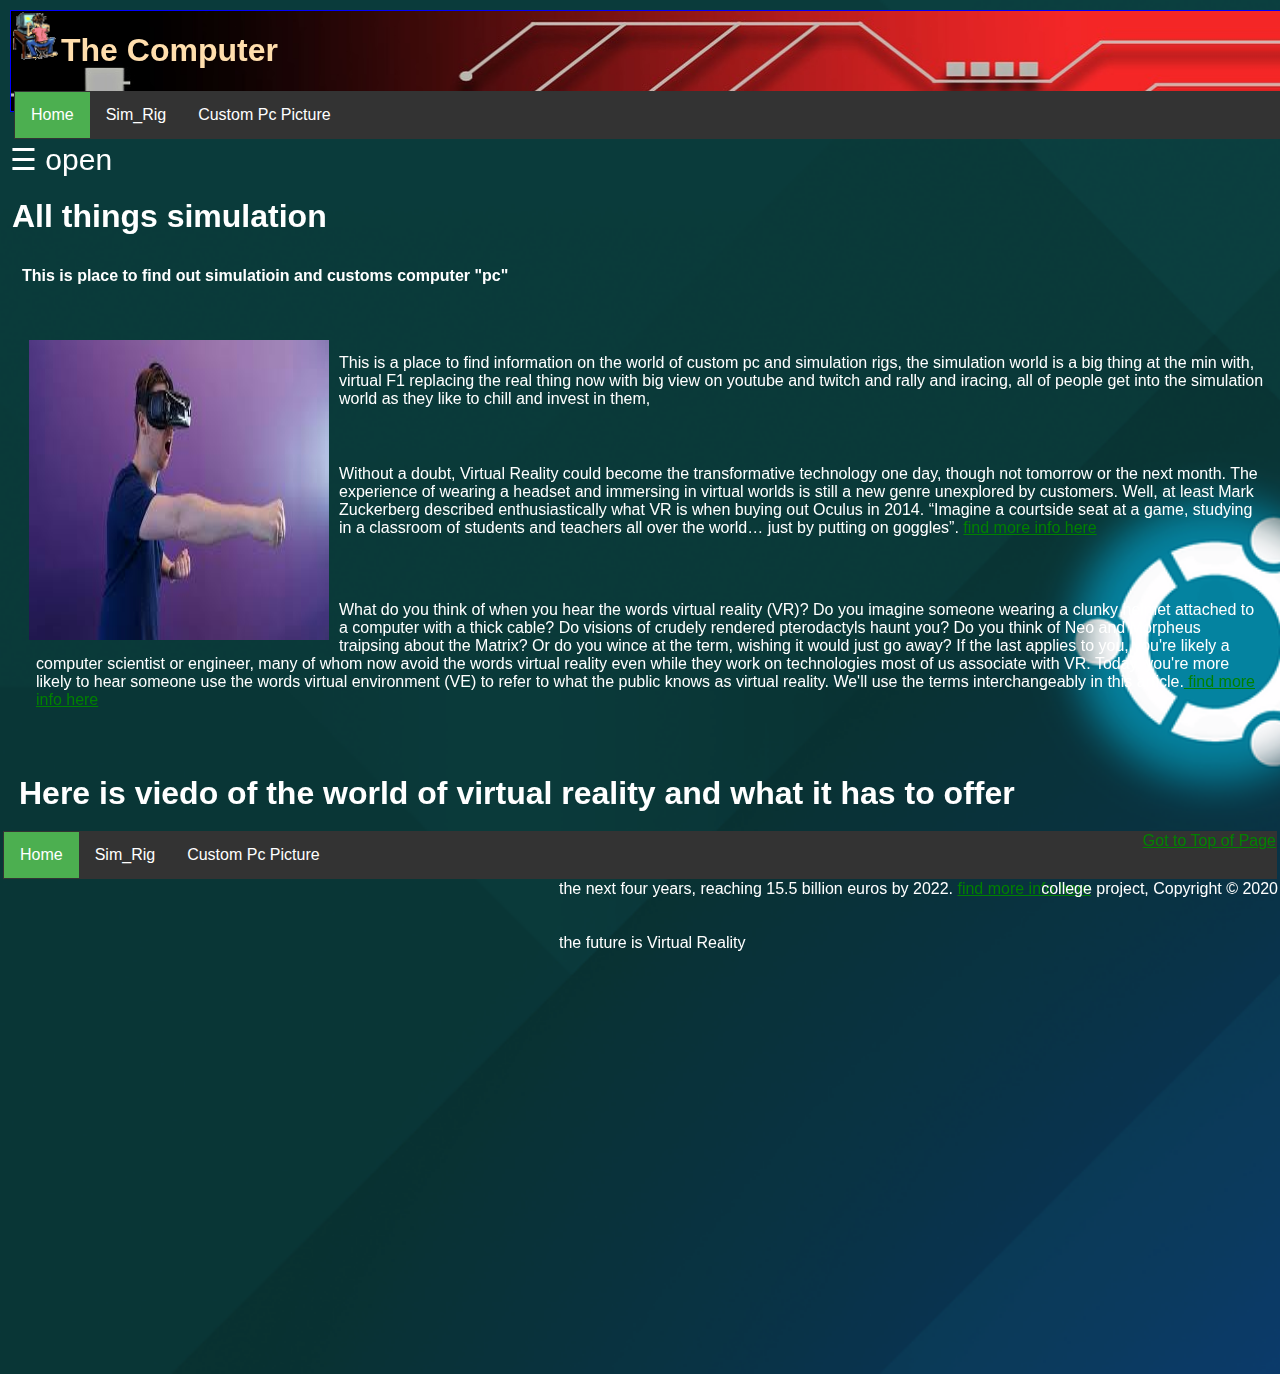
<file: index.html>
<!DOCTYPE HTML>
<!-- Author : Christopher COleman
   Date Created: 30-01-2020
   Page Description - Website Project-->
   
<html lang="en">											<!-- Primary Language -->
<head>
    
<meta charset="utf-8"/>   									 <!-- Character Encoding-->
<meta name="description" content="Company Website">
<meta name="keywords" content="computer,simrigs,simulation,custom pc,">
<meta name="authors" content="Christopher Coleman">
<title>The Computer </title>
<link rel="stylesheet" type="text/css" href="styles/styles.css"/>
    <link rel="icon" href="images/favicon.ico" type="image/x-icon">
</head>
<body>														<!-- Start of main body -->		
<header>
  
    
    
    
    <img style="float: left; height: 50px; width: 50px;" src="images/programming.gif" alt="logo" >
           
    <h1>The Computer</h1>                                                                                   
    
     

<a class ="pagetop"></a> 
            <nav>
                <ul>
                    <li id ="active"><a href="index.html"> Home </a></li>
                    <li><a href="Sim_Rig.html"> Sim_Rig </a></li>
                    <li><a href="Custom_Pc.html"> Custom Pc Picture </a></li>           
                </ul>
            </nav>


</header>
   
   <section class id="buttions">
    <div id="mySidenav" class="sidenav">
        <a href="javascript:void(0)" class="closebtn" onclick="closeNav()">&times;</a>
        <a href="Contact.html">Contact</a>
    </div>
    </section>

<span style="font-size:30px;cursor:pointer" onclick="openNav()">&#9776; open</span>

<script>
function openNav() {
  document.getElementById("mySidenav").style.width = "250px";
}

function closeNav() {
  document.getElementById("mySidenav").style.width = "0";
}
</script>
    
<main>
  <h1>All things simulation</h1>
    <P><b>This is place to find out simulatioin and customs computer "pc" </b></P>
    
    

<section id ="myinfo">
    


<article>
<section class="newspaper">
 
</section>
    <img class="logos" style="float: left; height: 300px; width: 300px;" src="images/vr.jpg" alt="logos" >
 <p>This is a place to find information on the world of custom pc and simulation rigs, the simulation world is a big thing at the min with, virtual F1 replacing the real thing now with big view on youtube and twitch
    and rally and iracing, all of people get into the simulation world as they like to chill and invest in them,   </p>
</article>
<article>
<section class="newspaper">
    <p>
    Without a doubt, Virtual Reality could become the transformative technology one day, though not tomorrow or the next month. The experience of wearing a headset and immersing in virtual worlds is still a new genre unexplored by customers. Well, at least Mark Zuckerberg described enthusiastically what VR is when buying out Oculus in 2014. “Imagine a courtside seat at a game, studying in a classroom of students and teachers all over the world… just by putting on goggles”. <a class="color" href="https://thinkmobiles.com/blog/what-is-vr/"> find more info here </a>
    </p>
 
</section>
   
</article>

<article>
<section class="newspaper">
    <p>
    What do you think of when you hear the words virtual reality (VR)? Do you imagine someone wearing a clunky helmet attached to a computer with a thick cable? Do visions of crudely rendered pterodactyls haunt you? Do you think of Neo and Morpheus traipsing about the Matrix? Or do you wince at the term, wishing it would just go away?

    If the last applies to you, you're likely a computer scientist or engineer, many of whom now avoid the words virtual reality even while they work on technologies most of us associate with VR. Today, you're more likely to hear someone use the words virtual environment (VE) to refer to what the public knows as virtual reality. We'll use the terms interchangeably in this article.<a class="color" href="https://electronics.howstuffworks.com/gadgets/other-gadgets/virtual-reality.htm"> find more info here </a>
    </p>
 
</section>
   
</article>

</section>
<section id="new section">
   
    <h1>Here is viedo of  the world of virtual reality and what it has to offer </h1>
     <iframe width="500" height="500" src="https://www.youtube.com/embed/7VX7TGzaSsM" frameborder="0" allow="accelerometer; autoplay; encrypted-media; gyroscope; picture-in-picture" allowfullscreen></iframe>
    <p>
    Virtual Reality is one of the technologies with the highest projected potential for growth. According to the latest forecasts from IDC Research (2018), investment in VR and AR will multiply 21-fold over the next four years, reaching 15.5 billion euros by 2022. <a class="color" href="https://www.iberdrola.com/innovation/virtual-reality"> find more info here </a>
    </p>
    <p> the future is Virtual Reality</p>

</section>


 
 

    
    
   
    </main>
<footer>
   
    <nav>
                <ul><a class="color" href="#top">Got to Top of Page</a> 
                    <li id ="active"> <a href="index.html"> Home </a></li>
                    <li><a href="Sim_Rig.html"> Sim_Rig </a></li>
                    <li><a href="Custom_Pc.html"> Custom Pc Picture </a></li>          
                </ul>college project, Copyright © <span id="curryear">2020</span>
            </nav>
        
           
    
  
</footer>
   
</body>
</html>
</file>
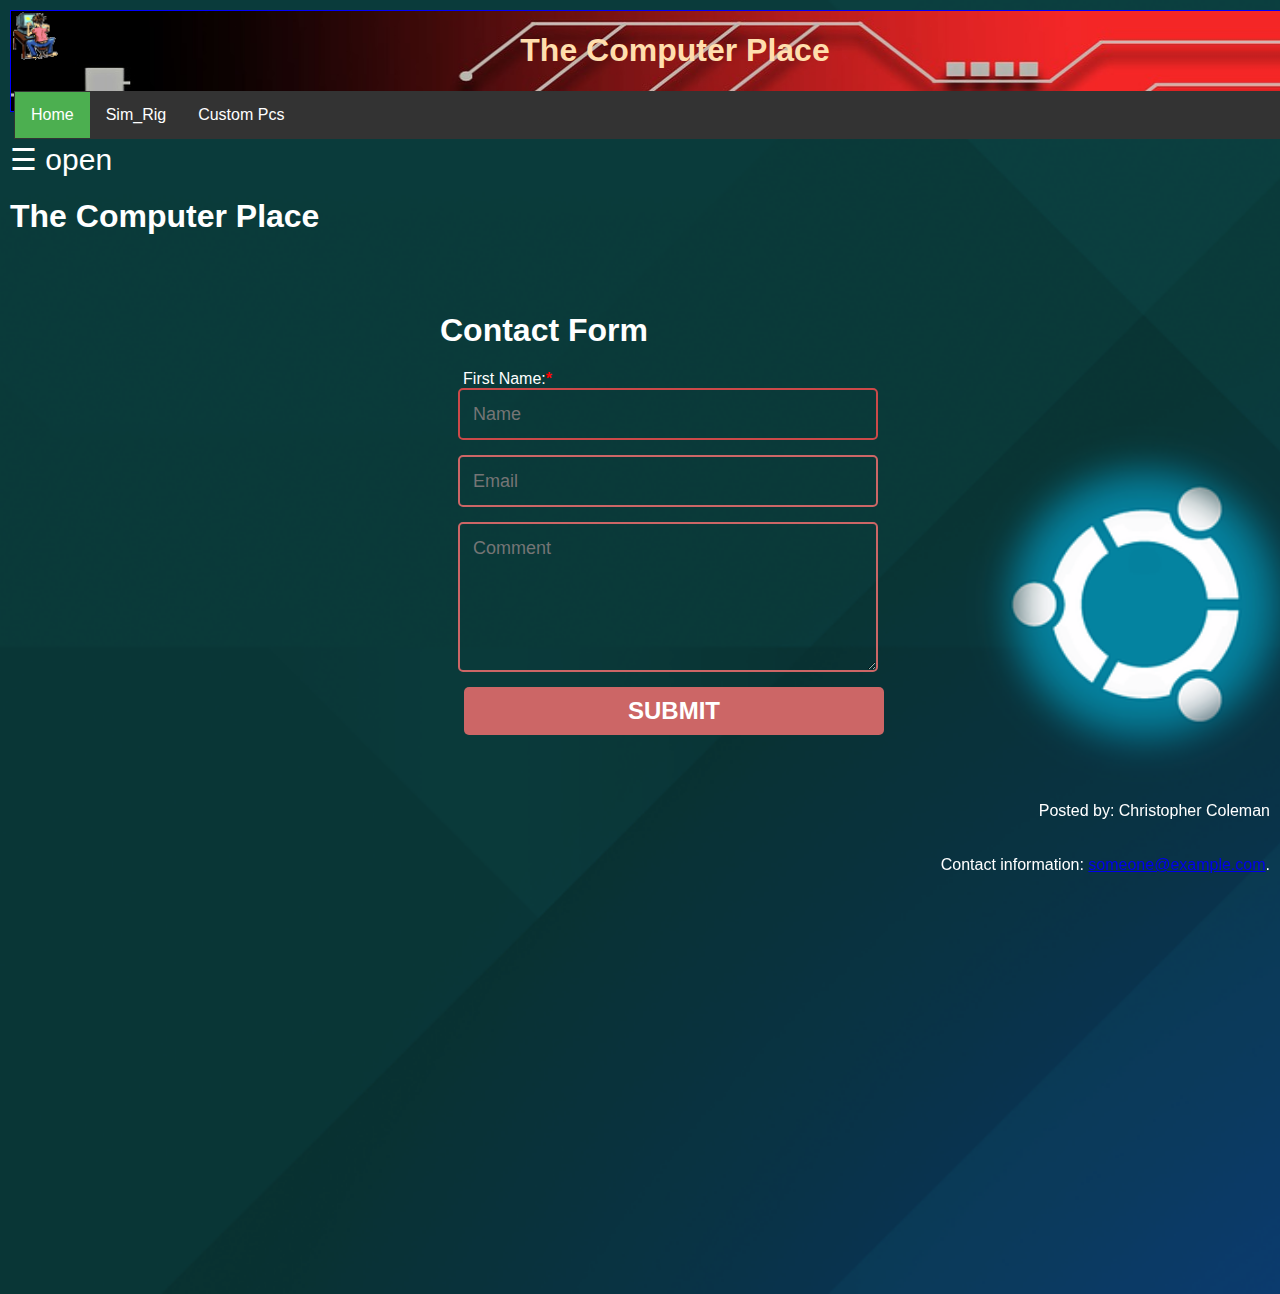
<file: Contact.html>
<!DOCTYPE HTML>
<!-- Author : Christopher COleman
   Date Created: 30-01-2020
   Page Description - Website Project-->
   
<html lang="en">											<!-- Primary Language -->
<head>
<meta charset="utf-8"/>   									 <!-- Character Encoding-->
<meta name="description" content="Company Website">
<meta name="keywords" content="computer,simrigs,simulation,custom pc,">
<meta name="authors" content="Christopher Coleman">
<title>The Computer </title>
<link rel="stylesheet" type="text/css" href="styles/styles.css"/>
    <link rel="icon" href="images/favicon.ico" type="image/x-icon">
</head>
<body>														<!-- Start of main body -->		
<header>
  
        <img style="float: left; height: 50px; width: 50px;" src="images/programming.gif" alt="logo">
           
      <center><h1>The Computer Place</h1></center>                                                                                    
    
     

 
            <nav>
                <ul>
                      <li id ="active"> <a href="index.html"> Home </a></li>
                    <li><a href="Sim_Rig.html"> Sim_Rig </a></li>
                      <li><a href="Custom_Pc.html"> Custom Pcs </a></li>
                  
                    
                      
                 </ul>
            </nav>


</header>
    
   
    <section id="buttions">
    <div id="mySidenav" class="sidenav">
        <a href="javascript:void(0)" class="closebtn" onclick="closeNav()">&times;</a>
        <li id ="active"><a href="Contact.html">Contact</a>
    </div>
    </section>

<span style="font-size:30px;cursor:pointer" onclick="openNav()">&#9776; open</span>

<script>
function openNav() {
  document.getElementById("mySidenav").style.width = "250px";
}

function closeNav() {
  document.getElementById("mySidenav").style.width = "0";
}
</script>
    
   <h1>The Computer Place</h1>
   <main>
         
<section> 
 <form action="http://year1.ccpdev.me/FormTest.php" method="post">
                  <h1>Contact Form</h1>
  <label for="first_name"> First Name:<span class="required">*</span> </label>            
  <input name="name" type="text" class="feedback-input" placeholder="Name" autofocus required />
  <input name="email" type="text" class="feedback-input" placeholder="Email" />
  <textarea name="text" class="feedback-input" placeholder="Comment"></textarea>
  <input type="submit" value="SUBMIT"/>
</form>
    </section> 
       <sectionm id="maps" >
       <iframe src="https://www.google.com/maps/embed?pb=!1m18!1m12!1m3!1d9393.304738014991!2d-8.95876075269451!3d53.943713911319044!2m3!1f0!2f0!3f0!3m2!1i1024!2i768!4f13.1!3m3!1m2!1s0x48594d909ef4bf4d%3A0xa00c7a9973193d0!2sSwineford%2C%20Swinford%2C%20Co.%20Mayo!5e0!3m2!1sen!2sie!4v1586866633303!5m2!1sen!2sie" width="600" height="450" frameborder="0" style="border:0;" allowfullscreen="" aria-hidden="false" tabindex="0"></iframe>
       
</sectionm>

    
   
</main>
<footer>
  <p>Posted by: Christopher Coleman</p>
  <p>Contact information: <a href="mailto:someone@example.com">
  someone@example.com</a>.</p>
</footer>
    
   
     
</body>
</html>
</file>
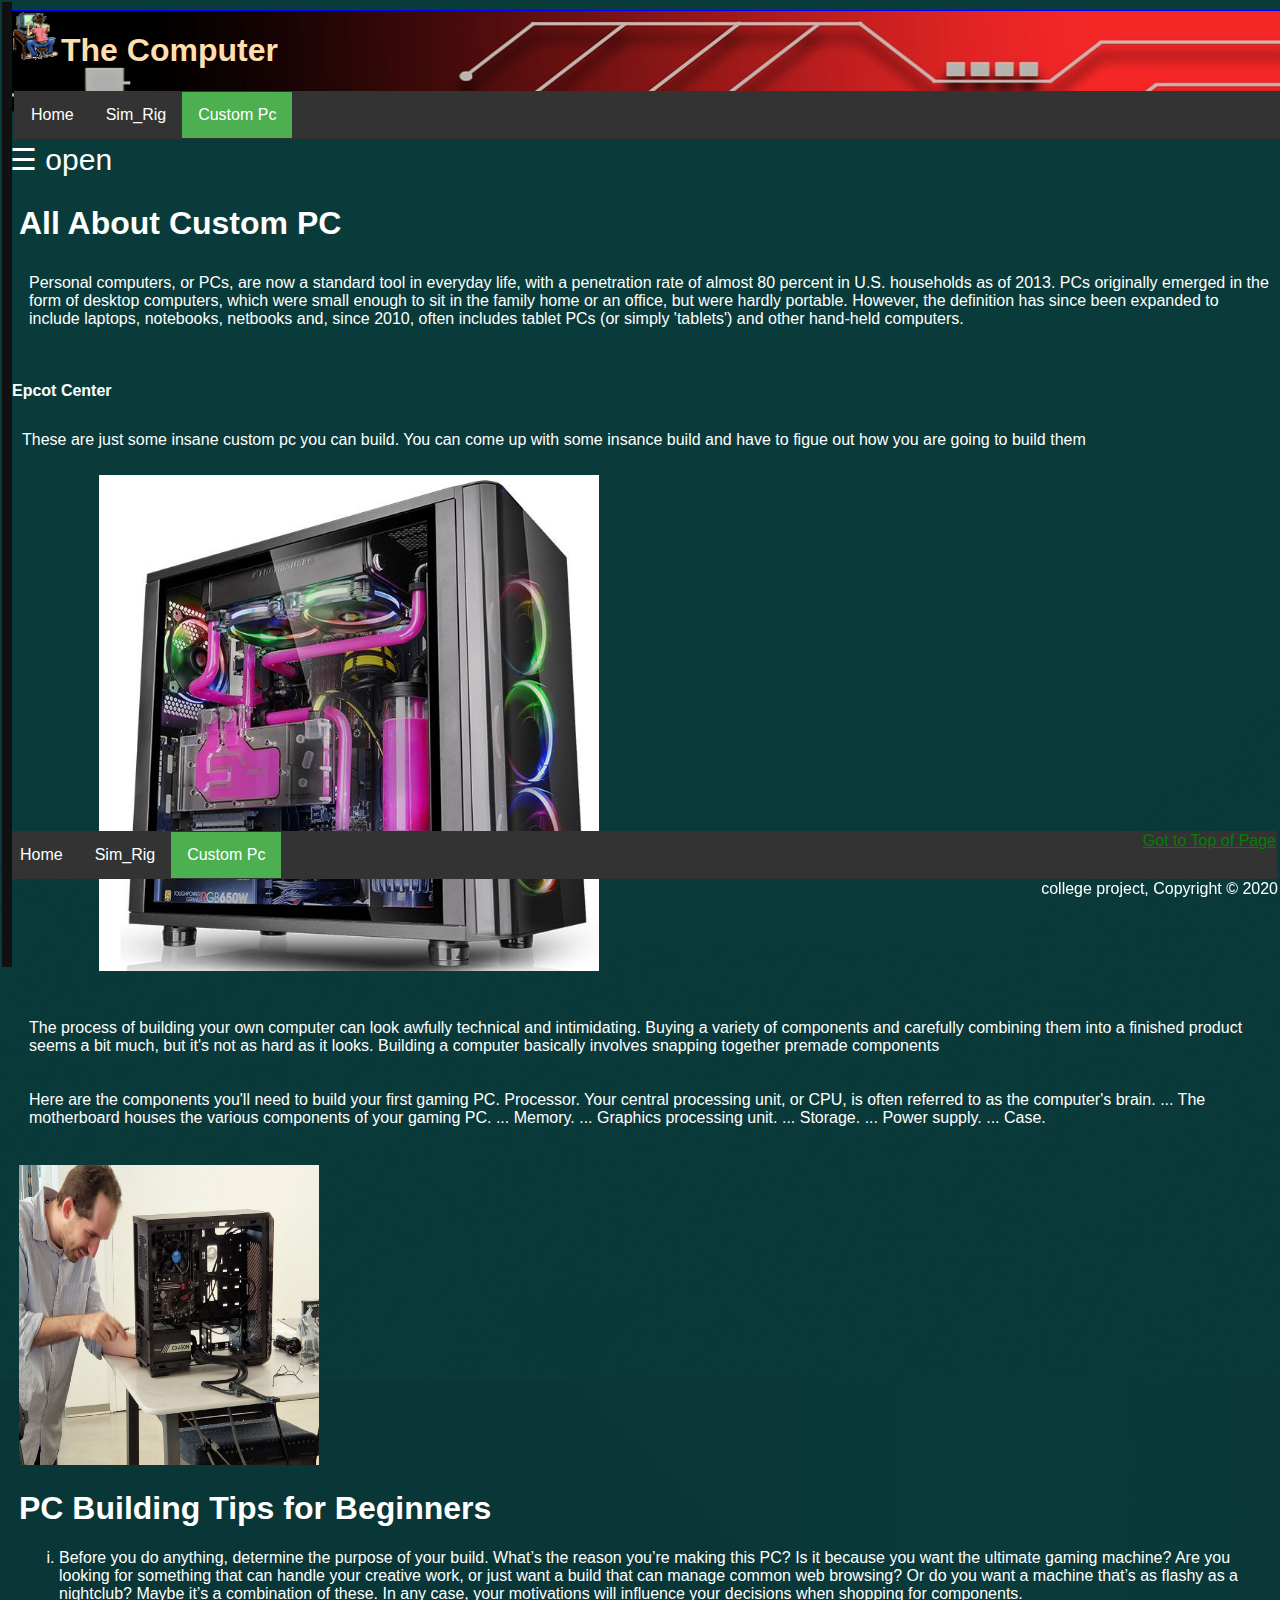
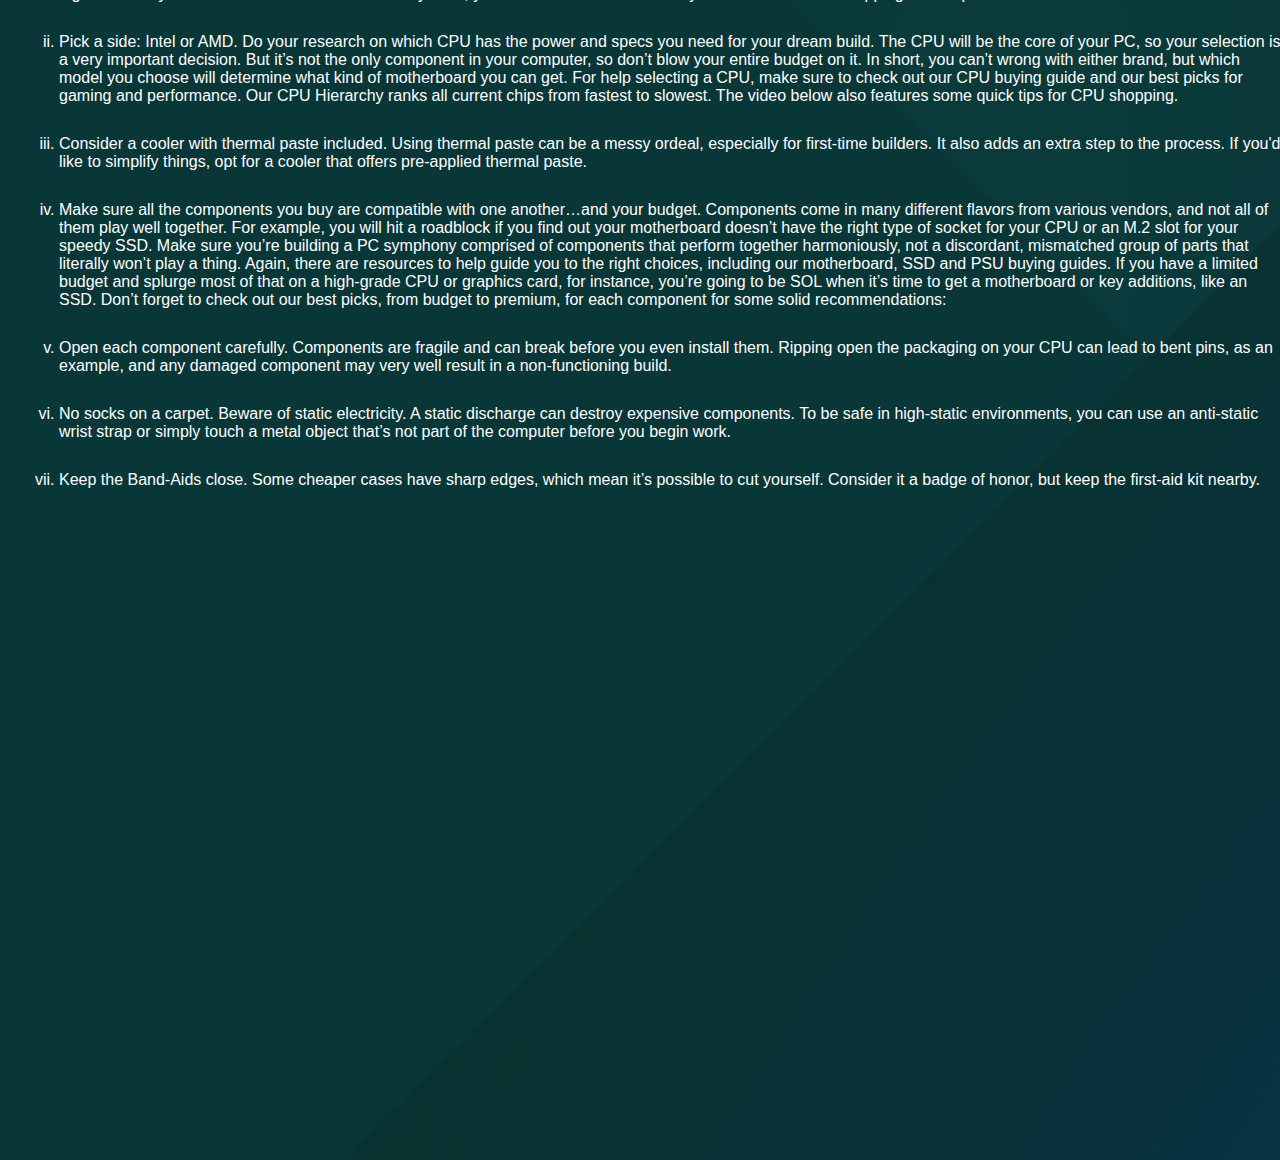
<file: Custom_Pc.html>
<!DOCTYPE HTML>
<!-- Author : Christopher COleman
   Date Created: 30-01-2020
   Page Description - Website Project-->
   
<html lang="en">											<!-- Primary Language -->
<head>
<meta charset="utf-8"/>   									 <!-- Character Encoding-->
<meta name="description" content="Company Website">
<meta name="keywords" content="computer,simrigs,simulation,custom pc,">
<meta name="authors" content="Christopher Coleman">
<title>The Computer </title>
<link rel="stylesheet" type="text/css" href="styles/styles.css"/>
<link rel="icon" href="images/favicon.ico" type="image/x-icon">
</head>
<body>														<!-- Start of main body -->		
<header>
  
        <img style="float: left; height: 50px; width: 50px;" src="images/programming.gif" alt="logo">
           
      <h1>The Computer</h1>                                                                                    
    
     

<a class="pagetop"></a> 
            <nav>
                <ul>
                      <li > <a href="index.html"> Home </a></li>
                    <li ><a href="Sim_Rig.html"> Sim_Rig </a></li>
                      <li class id ="active"><a href="Custom_Pc.html"> Custom Pc </a></li> 
                  
                    
                      
                 </ul>
            </nav>


</header>
    
    <section id="buttions"> 
    <section id="mySidenav" class="sidenav">
        <a href="javascript:void(0)" class="closebtn" onclick="closeNav()">&times;</a>
        <li class ="active"><a href="Contact.html">Contact</a>
    </section>
    </section>


<span style="font-size:30px;cursor:pointer" onclick="openNav()">&#9776; open</span>

<script>
function openNav() {
  document.getElementById("mySidenav").style.width = "250px";
}

function closeNav() {
  document.getElementById("mySidenav").style.width = "0";
}
</script>
<main>
    
<section class="cutom">
    <h1>All About Custom PC</h1>
    <p>
    Personal computers, or PCs, are now a standard tool in everyday life, with a penetration rate of almost 80 percent in U.S. households as of 2013. PCs originally emerged in the form of desktop computers, which were small enough to sit in the family home or an office, but were hardly portable. However, the definition has since been expanded to include laptops, notebooks, netbooks and, since 2010, often includes tablet PCs (or simply 'tablets') and other hand-held computers.

    
    
    </p>  
</section>
    <aside>
<h4>Epcot Center</h4>
<p>These are just some insane custom pc you can build. You can come up with some insance build and have to figue out how you are
going to build them
</p>
</aside>
<section class="custom2">
  <div class="w3-content w3-section" style="max-width:500px" alt="logo">
  <img class="mySlides" src="images/35679075_7067793886.jpg" style="width:100%" alt="logo">
  <img class="mySlides" src="images/PC8.jpg" style="width:100%" alt="logo">
  <img class="mySlides" src="images/Water_Cooled_PC.jpg" style="width:100%" alt="logo">
  <img class="mySlides" src="images/rk.jpg" style="width:100%" alt="logo">
  <img class="mySlides" src="images/omg.png" style="width:100%" alt="logo">
      
</div>

<script>
var myIndex = 0;
carousel();

function carousel() {
  var i;
  var x = document.getElementsByClassName("mySlides");
  for (i = 0; i < x.length; i++) {
    x[i].style.display = "none";  
  }
  myIndex++;
  if (myIndex > x.length) {myIndex = 1}    
  x[myIndex-1].style.display = "block";  
  setTimeout(carousel, 6000); // Change image every 2 seconds
}
</script>

    </section>
    <section class="custom3">
<p>
The process of building your own computer can look awfully technical and intimidating. Buying a variety of components and carefully combining them into a finished product seems a bit much, but it's not as hard as it looks. Building a computer basically involves snapping together premade components
</p>
<p>
Here are the components you'll need to build your first gaming PC.
Processor. Your central processing unit, or CPU, is often referred to as the computer's brain. ...
The motherboard houses the various components of your gaming PC. ...
Memory. ...
Graphics processing unit. ...
Storage. ...
Power supply. ...
Case.
</p>
</section>
<section class="cus11">
   <img  style=" height: 300px; width: 300px;" src="images/lols.jpg" alt="logo1"> 
    <h1>PC Building Tips for Beginners</h1>
    
    <ol type="i" ><li class="numList">
     Before you do anything, determine the purpose of your build.

What’s the reason you’re making this PC? Is it because you want the ultimate gaming machine? Are you looking for something that can handle your creative work, or just want a build that can manage common web browsing? Or do you want a machine that’s as flashy as a nightclub? Maybe it’s a combination of these. In any case, your motivations will influence your decisions when shopping for components.

</li><li class="numList"> Pick a side: Intel or AMD.

Do your research on which CPU has the power and specs you need for your dream build. The CPU will be the core of your PC, so your selection is a very important decision. But it’s not the only component in your computer, so don’t blow your entire budget on it.

In short, you can’t wrong with either brand, but which model you choose will determine what kind of motherboard you can get. For help selecting a CPU, make sure to check out our CPU buying guide and our best picks for gaming and performance. Our CPU Hierarchy ranks all current chips from fastest to slowest. The video below also features some quick tips for CPU shopping.

</li><li class="numList"> Consider a cooler with thermal paste included. 

    Using thermal paste can be a messy ordeal, especially for first-time builders. It also adds an extra step to the process. If you'd like to simplify things, opt for a cooler that offers pre-applied thermal paste.

</li><li class="numList"> Make sure all the components you buy are compatible with one another…and your budget.

Components come in many different flavors from various vendors, and not all of them play well together. For example, you will hit a roadblock if you find out your motherboard doesn’t have the right type of socket for your CPU or an M.2 slot for your speedy SSD.

Make sure you’re building a PC symphony comprised of components that perform together harmoniously, not a discordant, mismatched group of parts that literally won’t play a thing. Again, there are resources to help guide you to the right choices, including our motherboard, SSD and PSU buying guides.

    If you have a limited budget and splurge most of that on a high-grade CPU or graphics card, for instance, you’re going to be SOL when it’s time to get a motherboard or key additions, like an SSD. Don’t forget to check out our best picks, from budget to premium, for each component for some solid recommendations:
</li><li class="numList"> Open each component carefully.

Components are fragile and can break before you even install them. Ripping open the packaging on your CPU can lead to bent pins, as an example, and any damaged component may very well result in a non-functioning build. </li><li class="numList"> No socks on a carpet.

Beware of static electricity. A static discharge can destroy expensive components. To be safe in high-static environments, you can use an anti-static wrist strap or simply touch a metal object that’s not part of the computer before you begin work.   
        </li><li class="numList">
   Keep the Band-Aids close.

Some cheaper cases have sharp edges, which mean it’s possible to cut yourself. Consider it a badge of honor, but keep the first-aid kit nearby.  

    </li></ol>
    
    
</section>
    <section class="video"  >
<iframe width="1068" height="601" src="https://www.youtube.com/embed/OZaFqY8UF6I" frameborder="0" allow="accelerometer; autoplay; encrypted-media; gyroscope; picture-in-picture" allowfullscreen></iframe>

    </section>
   
</main>
<footer>
   
            <nav>
                <ul><a class="color" href="#top">Got to Top of Page</a> 
                    <li> <a href="index.html"> Home </a></li>
                    <li><a href="Sim_Rig.html"> Sim_Rig </a></li>
                    <li id ="active"><a href="Custom_Pc.html"> Custom Pc </a></li>          
                </ul>college project, Copyright © <span id="curryear">2020</span>
            </nav>
    
  
</footer>
</body>
</html>
</file>
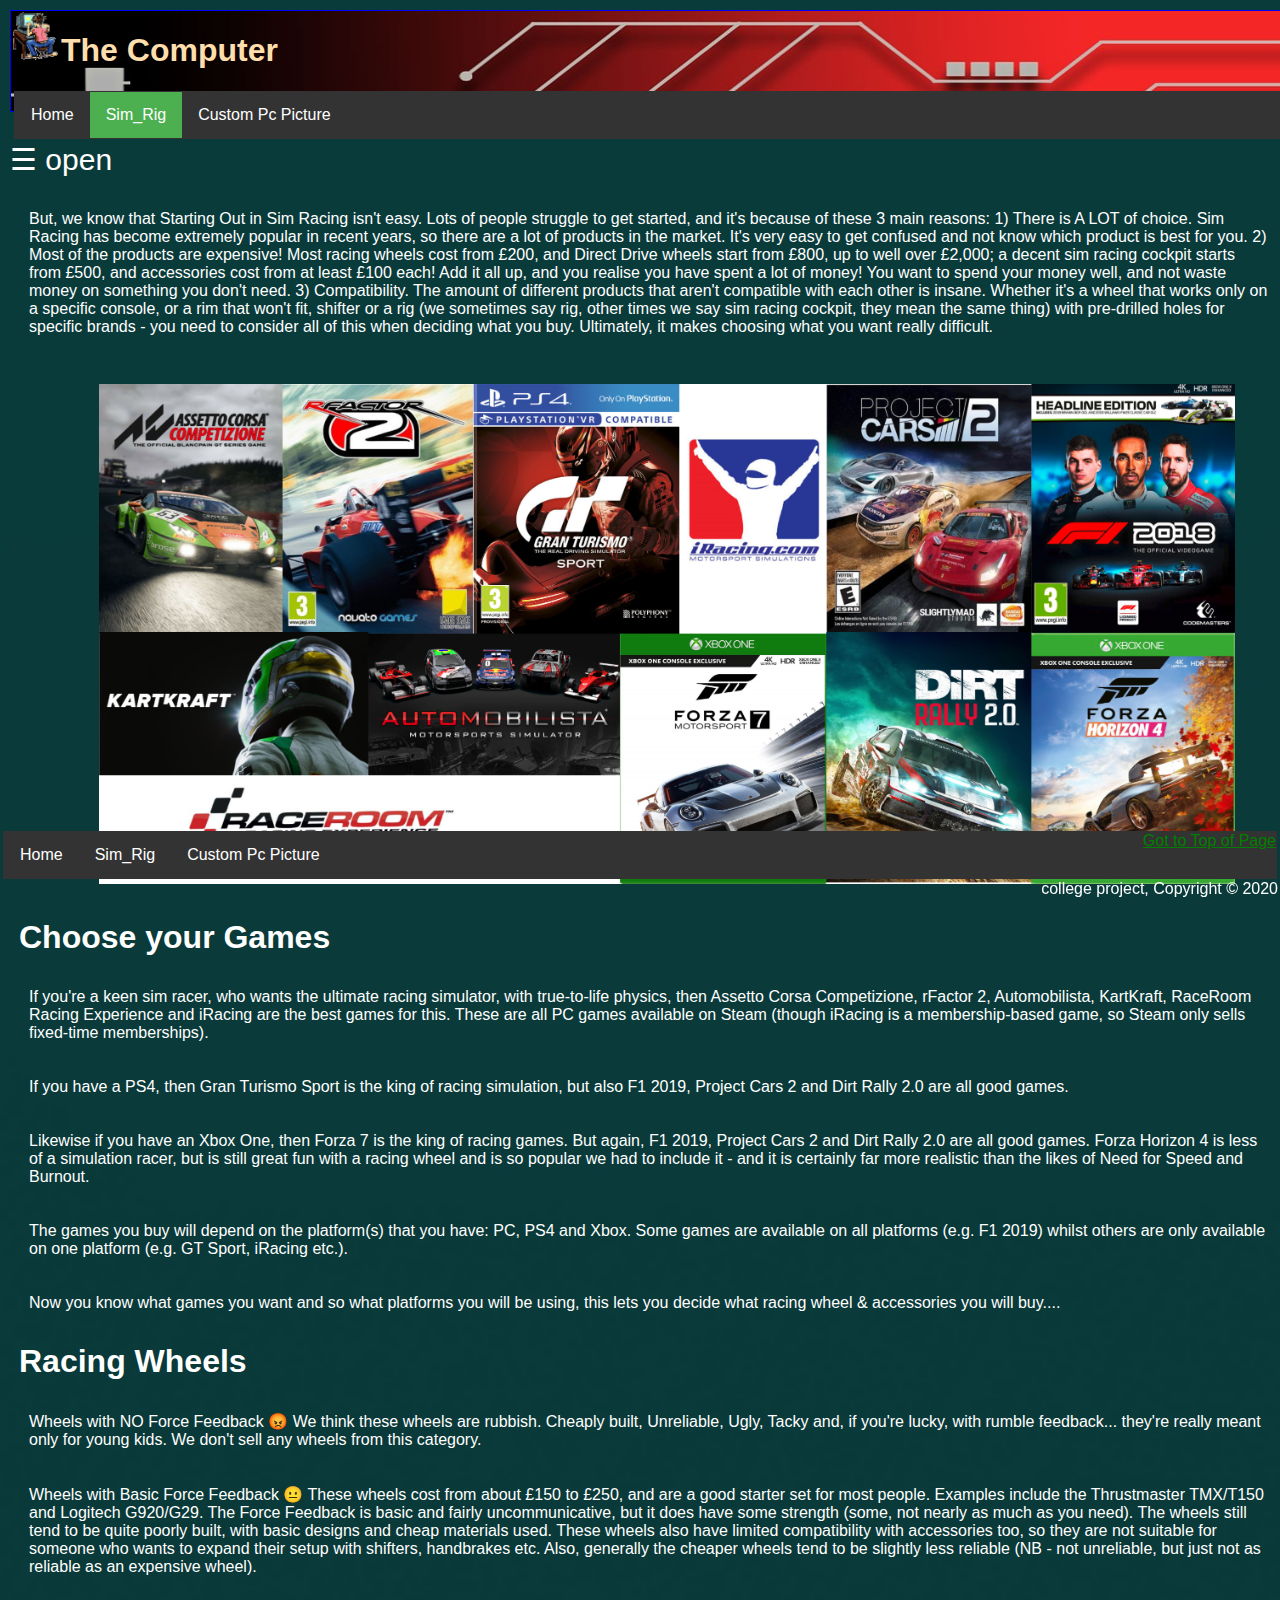
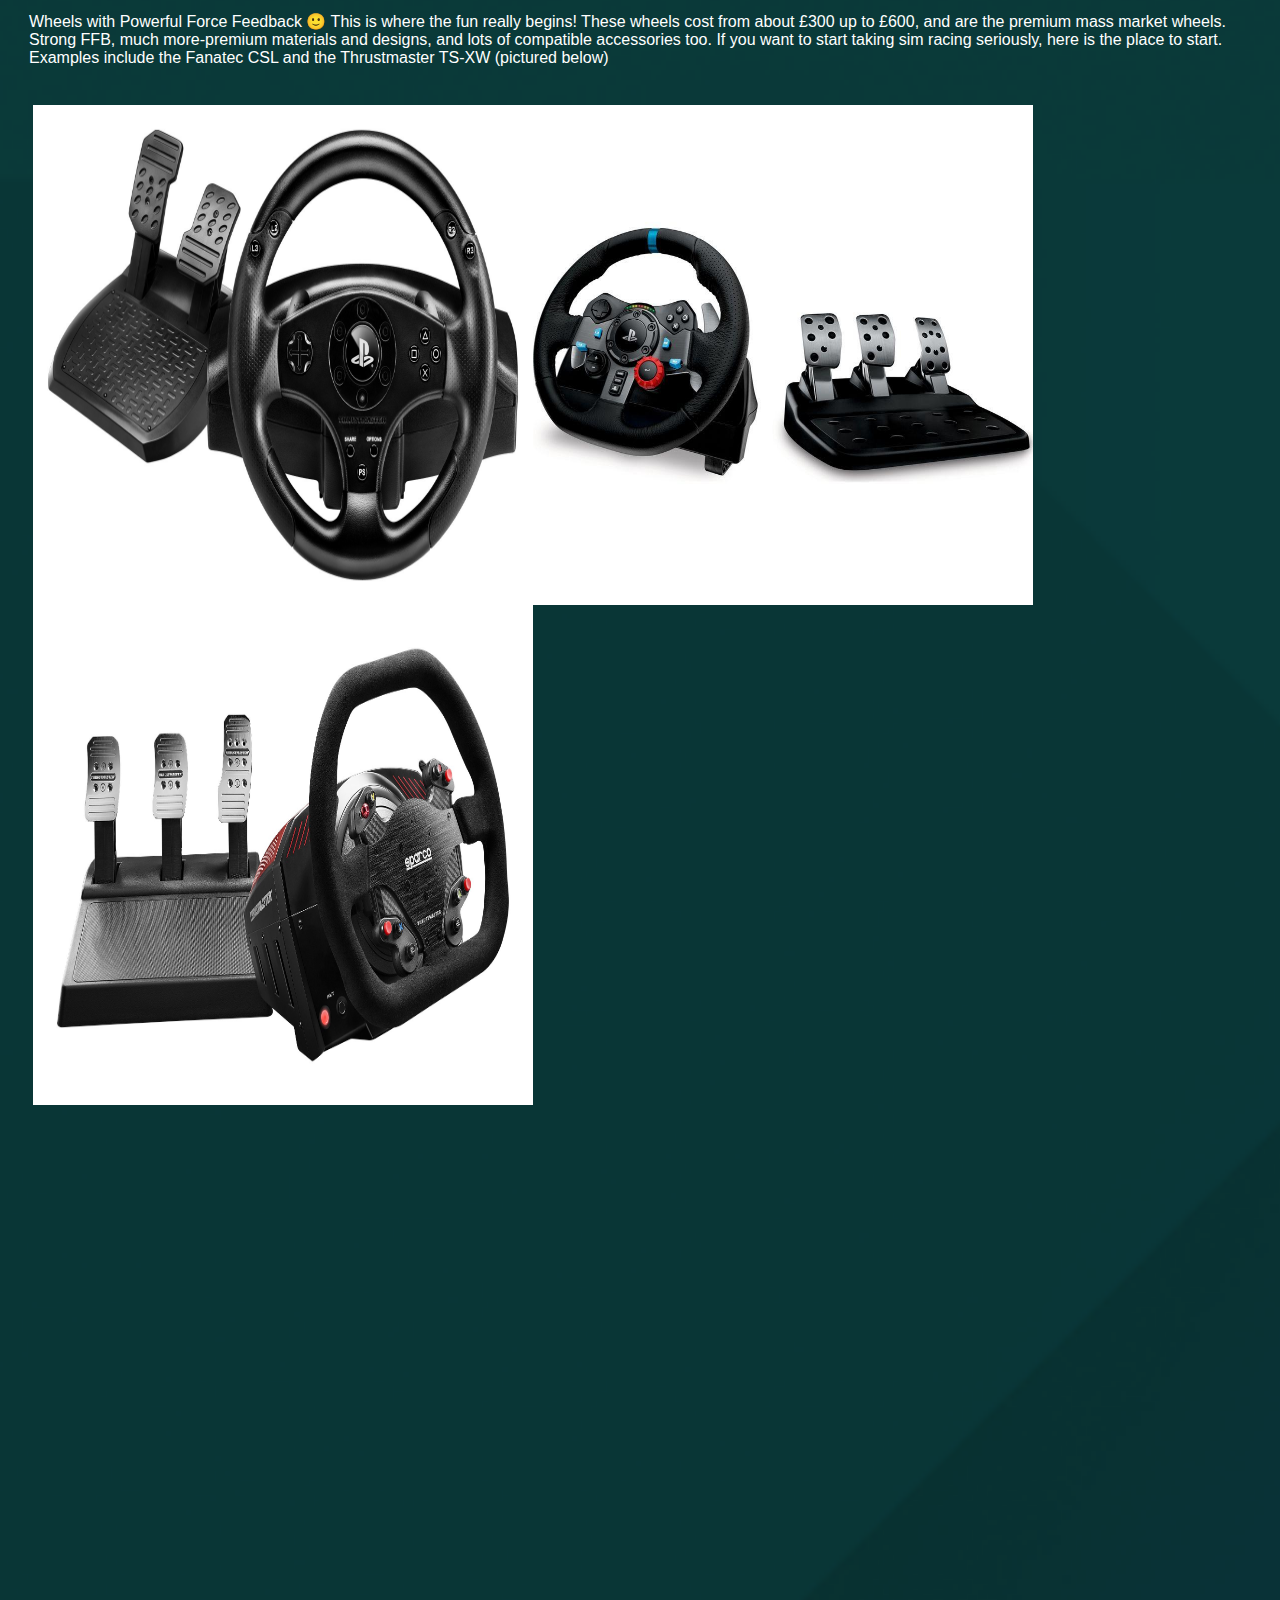
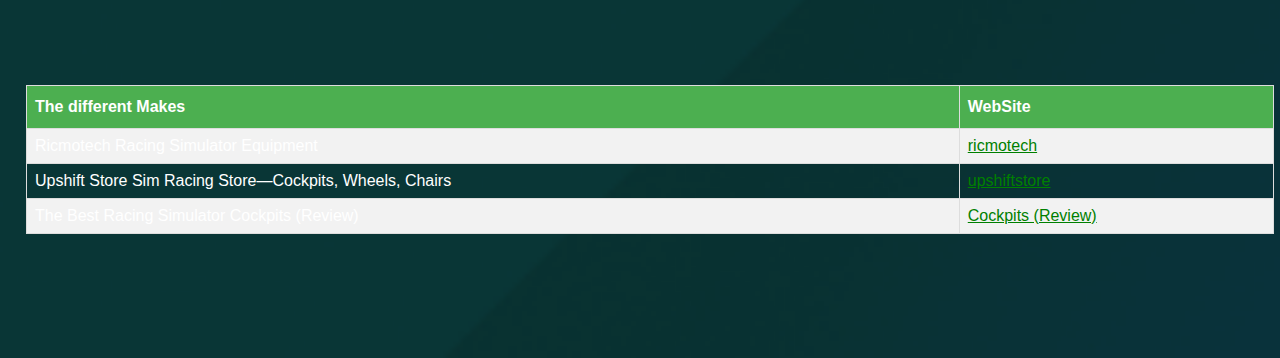
<file: Sim_Rig.html>
<!DOCTYPE HTML>
<!-- Author : Christopher COleman
   Date Created: 30-01-2020
   Page Description - Website Project-->
   
<html lang="en">											<!-- Primary Language -->
<head>
<meta charset="utf-8"/>   									 <!-- Character Encoding-->
<meta name="description" content="Company Website">
<meta name="keywords" content="computer,simrigs,simulation,custom pc,">
<meta name="authors" content="Christopher Coleman">
<title>The Computer </title>
<link rel="stylesheet" type="text/css" href="styles/styles.css"/>
    <link rel="icon" href="images/favicon.ico" type="image/x-icon">
</head>
<body>														<!-- Start of main body -->		
<header>
  
        <img style="float: left; height: 50px; width: 50px;" src="images/programming.gif" alt="logo">
           
      <h1>The Computer</h1>                                                                                  
    
     

<a class="pagetop"></a> 
            <nav>
                <ul>
                      <li> <a href="index.html"> Home </a></li>
                    <li class id ="active"><a href="Sim_Rig.html"> Sim_Rig </a></li>
                      <li><a href="Custom_Pc.html"> Custom Pc Picture </a></li>
                  
                    
                      
                 </ul>
            </nav>


</header>
    
    <section id="buttions">
    <div id="mySidenav" class="sidenav">
        <a href="javascript:void(0)" class="closebtn" onclick="closeNav()">&times;</a>
        <li id ="active"><a href="Contact.html">Contact</a>
    </div>
    </section>


<span style="font-size:30px;cursor:pointer" onclick="openNav()">&#9776; open</span>

<script>
function openNav() {
  document.getElementById("mySidenav").style.width = "250px";
}

function closeNav() {
  document.getElementById("mySidenav").style.width = "0";
}
</script>
    
<main>
  
      
      <section class="sectionMine"><p>But, we know that Starting Out in Sim Racing isn't easy. Lots of people struggle to get started, and it's because of these 3 main reasons:

1) There is A LOT of choice. Sim Racing has become extremely popular in recent years, so there are a lot of products in the market. It's very easy to get confused and not know which product is best for you.

2) Most of the products are expensive! Most racing wheels cost from £200, and Direct Drive wheels start from £800, up to well over £2,000; a decent sim racing cockpit starts from £500, and accessories cost from at least £100 each! Add it all up, and you realise you have spent a lot of money! You want to spend your money well, and not waste money on something you don't need.

3) Compatibility. The amount of different products that aren't compatible with each other is insane. Whether it's a wheel that works only on a specific console, or a rim that won't fit, shifter or a rig (we sometimes say rig, other times we say sim racing cockpit, they mean the same thing) with pre-drilled holes for specific brands - you need to consider all of this when deciding what you buy. 

Ultimately, it makes choosing what you want really difficult.</p>
    </section>
    <section class="sectionMine">
    <img id="bigPic" src="images/ALL_GAMES.jpg" alt="BigPic" width="1230" height="500">
        <h1>Choose your Games</h1>
    <p>If you're a keen sim racer, who wants the ultimate racing simulator, with true-to-life physics, then Assetto Corsa Competizione, rFactor 2, Automobilista, KartKraft, RaceRoom Racing Experience and iRacing are the best games for this. These are all PC games available on Steam (though iRacing is a membership-based game, so Steam only sells fixed-time memberships).</p>
    <p>If you have a PS4, then Gran Turismo Sport is the king of racing simulation, but also F1 2019, Project Cars 2 and Dirt Rally 2.0 are all good games.</p>
    <p>Likewise if you have an Xbox One, then Forza 7 is the king of racing games. But again, F1 2019, Project Cars 2 and Dirt Rally 2.0 are all good games. Forza Horizon 4 is less of a simulation racer, but is still great fun with a racing wheel and is so popular we had to include it - and it is certainly far more realistic than the likes of Need for Speed and Burnout.</p>
    <p> The games you buy will depend on the platform(s) that you have: PC, PS4 and Xbox. Some games are available on all platforms (e.g. F1 2019) whilst others are only available on one platform (e.g. GT Sport, iRacing       etc.). </p>
    <p> Now you know what games you want and so what platforms you will be using, this lets you decide what racing wheel & accessories you will buy....</p>
    <h1>Racing Wheels</h1>
    <p> Wheels with NO Force Feedback 😡
        We think these wheels are rubbish. Cheaply built, Unreliable, Ugly, Tacky and, if you're lucky, with rumble feedback... they're really meant only for young kids. We don't sell any wheels from this category.</p>
        
    <p>Wheels with Basic Force Feedback 😐
These wheels cost from about £150 to £250, and are a good starter set for most people. Examples include the Thrustmaster TMX/T150 and Logitech G920/G29. The Force Feedback is basic and fairly uncommunicative, but it does have some strength (some, not nearly as much as you need). The wheels still tend to be quite poorly built, with basic designs and cheap materials used. These wheels also have limited compatibility with accessories too, so they are not suitable for someone who wants to expand their setup with shifters, handbrakes etc. Also, generally the cheaper wheels tend to be slightly less reliable (NB - not unreliable, but just not as reliable as an expensive wheel). </p>
        <p>Wheels with Powerful Force Feedback 🙂
This is where the fun really begins! These wheels cost from about £300 up to £600, and are the premium mass market wheels. Strong FFB, much more-premium materials and designs, and lots of compatible accessories too. If you want to start taking sim racing seriously, here is the place to start. Examples include the Fanatec CSL and the Thrustmaster TS-XW (pictured below)</p>
    <section class="mypic">   
                <img style="float: left; height: 500px; width: 500px;" src="images/t80.jpg" alt="logo">
                <img style="float: left; height: 500px; width: 500px;" src="images/g29.jpg" alt="logo"> 
                <img style="float: left; height: 500px; width: 500px;" src="images/TS-XWRacerSparcoP310_wheelPedalset_2.jpg" alt="logo">
    
    </section>
    <section id="video"  >
<iframe width="500" height="500" src="https://www.youtube.com/embed/8aaDQFvNQ6A" frameborder="0" allow="accelerometer; autoplay; encrypted-media; gyroscope; picture-in-picture" allowfullscreen></iframe>
<iframe width="500" height="500" src="https://www.youtube.com/embed/fMiT_Jsk4rU" frameborder="0" allow="accelerometer; autoplay; encrypted-media; gyroscope; picture-in-picture" allowfullscreen></iframe>
<iframe width="500" height="500" src="https://www.youtube.com/embed/X9PoorzvU2k" frameborder="0" allow="accelerometer; autoplay; encrypted-media; gyroscope; picture-in-picture" allowfullscreen></iframe>
    </section>
        </section>
<section>
    

</section>    

<section id="table">
    
<table id="customers">
  <tr>
    <th>The different Makes</th>
    <th>WebSite</th>
  </tr>
  <tr>
    <td>Ricmotech Racing Simulator Equipment</td>
    <td><a class="color" href="https://www.ricmotech.com"> ricmotech </a></td>
   
  </tr>
  <tr>
        <td>Upshift Store Sim Racing Store—Cockpits, Wheels, Chairs</td>
        <td><a class="color" href="https://www.upshiftstore.co.uk/"> upshiftstore </a></td>
    
  </tr>
    <tr>
    <td>The Best Racing Simulator Cockpits (Review)</td>
    <td><a class="color" href="https://www.carbibles.com/racing-simulator-cockpit/"> Cockpits (Review) </a></td>
    </tr>
 </table> 
</section>
</main>
<footer>
   
    <nav>
                <ul><a class="color" href="#top">Got to Top of Page</a> 
                    <li  class ="active"> <a href="index.html"> Home </a></li>
                    <li><a href="Sim_Rig.html"> Sim_Rig </a></li>
                    <li><a href="Custom_Pc.html"> Custom Pc Picture </a></li>          
                </ul>college project, Copyright © <span id="curryear">2020</span>
            </nav>
  
</footer>
</body>
</html>
</file>
<file: styles/styles.css>
header {
    background-image: url(../images/header.jpg);
    background-repeat: no-repeat;
    background-size: cover;
    height: 100px;
    color: navajowhite;
    border: 1px solid blue;
    
}


ul {
  list-style-type: none;
  margin: 1px;
  padding: 1px;
  overflow: hidden;
  background-color: #333;
}

li {
  float: left;
}

li a {
  display: block;
  color: white;
  text-align: center;
  padding: 14px 16px;
  text-decoration: none;
}



#active {
  background-color: #4CAF50;
}

body {
    
        background-image: url(../images/ubuntu-785622_1280.png);
        background-repeat: no-repeat;
        background-size: cover;
        color: white;
        width: 100%;
        
        
       
}


footer {
  
    
  
    left: 0;
    bottom: 0;
    width: 100%;
    
    color: white;
    text-align: right;
    position:fixed;
    
    
        
   
    
    
}

body {
  height: 100%;
  margin: 0;
}



.topleft {
  position: absolute;
  top: 0;
  left: 16px;
}

.bottomleft {
  position: absolute;
  bottom: 0;
  left: 16px;
}

.middle {
  position: absolute;
  top: 50%;
  left: 50%;
  transform: translate(-50%, -50%);
  text-align: center;
}

hr {
  margin: auto;
  width: 40%;
}


.topnav .search-container button {
  float: right;
  padding: 6px 10px;
  margin-top: 10px;
  margin-right: 16px;
  background: #ddd;
  font-size: 17px;
  border: none;
  cursor: pointer;
}

.topnav .search-container button:hover {
  background-color: white;
}

@media screen and (max-width: 600px) {
  .topnav .search-container {
    float: right;
  }
  .topnav a, .topnav input[type=text], .topnav .search-container button {
    float: right;
    display: block;
    text-align: left;
    width: 100%;
    margin: 0;
    padding: 14px;
  }
  .topnav input[type=text] {
    border: 1px solid #ccc;  
  }
}




P {
    padding: 10px;
    border: 10px;
}

section1 {
    width: 400px;
  height: 100px;
  border: 1px;

}



.sidenav {
  height: 100%;
  width: 0;
  position: fixed;
  z-index: 1;
  top: 0;
  left: 0;
  background-color: #111;
  overflow-x: hidden;
  transition: 0.5s;
  padding-top: 60px;
}

.sidenav a {
  padding: 8px 8px 8px 32px;
  text-decoration: none;
  font-size: 25px;
  color: #818181;
  display: block;
  transition: 0.3s;
}

.sidenav a:hover {
  color: #f1f1f1;
}

.sidenav .closebtn {
  position: absolute;
  top: 0;
  right: 25px;
  font-size: 36px;
  margin-left: 50px;
}

@media screen and (max-height: 450px) {
  .sidenav {padding-top: 15px;}
  .sidenav a {font-size: 18px;}
}

body {font-family: Arial, Helvetica, sans-serif;}
 

header p{
    position: relative;
    top: 10px;
    font-style: italic;
    text-align: center;
    
}

.required {
    font-weight: bold;
    color: red;
}

label {
    float: left;
    width: 112px;
    padding-right: 10px;
    text-align: right;
}

input, textarea {
    margin-left: 1em;
    margin-bottom: .5em;
    width: 220px;
}

input [type ="radio"]
{
    width: 10px;
}

input[type="checkbox"] 
{
    width: 15px;
}




#button ,#reset {
    top margin: .5em;
    width: 8em;
    background: orange;
    border: 2px solid black;
}

#reset {
    top margin: .5em;
    
    
}

em {
    font: italic;
    display: bold solid red;
    left margin: .5px;
}

body {
    font-family: sans-serif;
    background background-image:url(../images/Saint_Peters.jpg);
    margin: 10px;
    
}



#button {
    left margin: 138px;
}

aside {
  display: block;
    float: left;
}



#content{
    
    width: 80% ;
    border: 2px;
    border-bottom-color: blue;
    margin: 2px;
    
}

#customers {
  font-family:sans-serif;
  border-collapse: collapse;
  width: 100%;
}

#customers td, #customers th {
  border: 1px solid #ddd;
  padding: 8px;
}

#customers tr:nth-child(even){background-color: #f2f2f2;}

#customers tr:hover {background-color: #ddd;}

#customers th {
  padding-top: 12px;
  padding-bottom: 12px;
  text-align: left;
  background-color: #4CAF50;
  color: white;
}








iframe {
    float: left;
    padding: 20px;
    
}

#sectionMine {
  border: 1px ;
  margin: 3px 50px 75px 500px;
   
    


}

#buttions {
margin-top: 10px;
  margin-bottom: 10px;
  margin-right: 15px;
  margin-left: 80px;
    
}

#sectionMine1 {
    
  margin: 3px 50px 75px 500px;
    
}

#bigPic {
    margin-top: 10px;
  margin-bottom: 10px;
  margin-right: 15px;
  margin-left: 80px;
    max-width: 90%;
     
}

nav {
    margin: 2px;
    border: 2px;
}

section {
    
    padding: 5px;
    margin: 2px;
}

main {
    margin: 2px;
    padding-bottom: 100px;
}



.mypic {
    
    padding: 12px;
}

#table {
    
    padding: 12px;
}




.mySlides {
     margin-top: 10px;
  margin-bottom: 10px;
  margin-right: 15px;
  margin-left: 80px;
     display:none;
}

sectiona {
     margin-top: 10px;
  margin-bottom: 10px;
  margin-right: 15px;
  margin-left: 80px;
}

--------------------------
@import url(https://fonts.googleapis.com/css?family=Montserrat:400,700);

body { background:rgb(30,30,40); }
form { max-width:420px; margin:50px auto; }

.feedback-input {
  color:white;
  font-family: Helvetica, Arial, sans-serif;
  font-weight:500;
  font-size: 18px;
  border-radius: 5px;
  line-height: 22px;
  background-color: transparent;
  border:2px solid #CC6666;
  transition: all 0.3s;
  padding: 13px;
  margin-bottom: 15px;
  width:100%;
  box-sizing: border-box;
  outline:0;
}

.feedback-input:focus { border:2px solid #CC4949; }

textarea {
  height: 150px;
  line-height: 150%;
  resize:vertical;
}

[type="submit"] {
  font-family: 'Montserrat', Arial, Helvetica, sans-serif;
  width: 100%;
  background:#CC6666;
  border-radius:5px;
  border:0;
  cursor:pointer;
  color:white;
  font-size:24px;
  padding-top:10px;
  padding-bottom:10px;
  transition: all 0.3s;
  margin-top:-4px;
  font-weight:700;
}
[type="submit"]:hover { background:#CC4949; }




#maps {
    width: 100%;
}

#topPage
{
    color: #4CAF50;
}

.numList {
    padding-bottom: 30px;
        
}

.logos {
    padding: 10px;
}

.newbit {
     padding: 5px;
    margin: 2px;
}

#video {
    margin: 2px;
}

.newspaper {
    padding: 5px;
    margin: 2px;
}

#new section {
    padding: 5px;
    margin: 2px;
    
}

.color {
    color: green;
}

.video {
    padding: 3px;
    margin: 2px;
}
</file>
